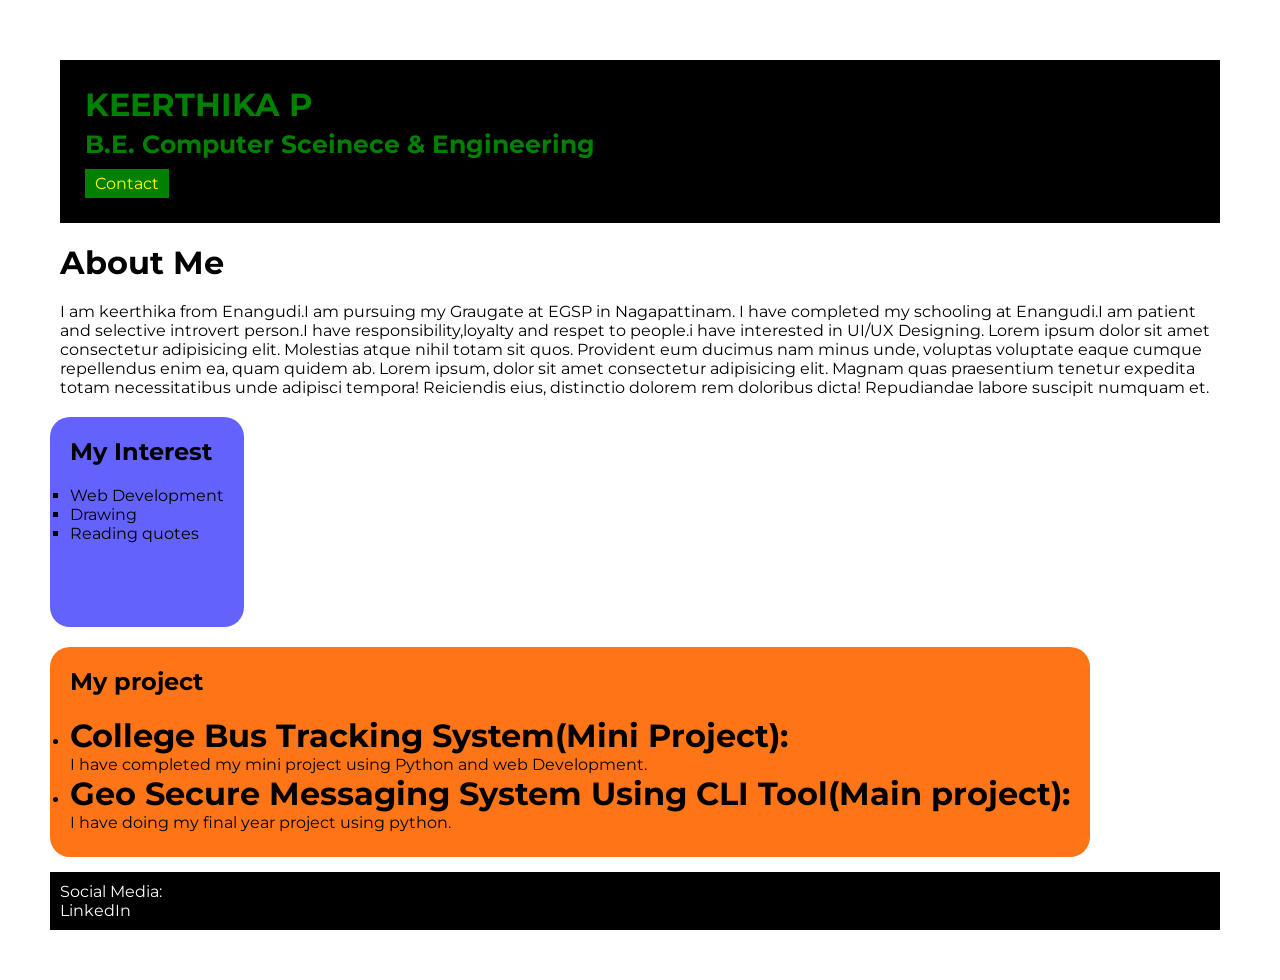
<file: index.html>
<!DOCTYPE html>
<html lang="en">

<head>
    <meta charset="UTF-8">
    <meta name="viewport" content="width=device-width, initial-scale=1.0">
    <title>Document</title>
    <link rel="stylesheet" href="style.css">
    <link rel="preconnect" href="https://fonts.googleapis.com">
    <link rel="preconnect" href="https://fonts.gstatic.com" crossorigin>
    <link href="https://fonts.googleapis.com/css2?family=Montserrat:ital,wght@0,100..900;1,100..900&display=swap"
        rel="stylesheet">
</head>

<body>
    <div class="container">
        <div class="section-one">
            <h1 class="section-one__name">KEERTHIKA P</h1>
            <h4 class="section-one__role">B.E. Computer Sceinece & Engineering</h4>
            <a class="section-one__contact" href="form.html">Contact</a>
        </div>
        <div class="section-two">
            <h1 class="section-two__title">About Me</h1>
            <p class="section-two__desc"> I am keerthika from Enangudi.I am pursuing my Graugate at EGSP in
                Nagapattinam. I have completed my
                schooling at
                Enangudi.I am patient and selective introvert person.I have responsibility,loyalty and respet to
                people.i have
                interested in UI/UX Designing. Lorem ipsum dolor sit amet consectetur adipisicing elit. Molestias atque
                nihil totam sit quos. Provident eum ducimus nam minus unde, voluptas voluptate eaque cumque repellendus
                enim ea, quam quidem ab. Lorem ipsum, dolor sit amet consectetur adipisicing elit. Magnam quas
                praesentium tenetur expedita totam necessitatibus unde adipisci tempora! Reiciendis eius, distinctio
                dolorem rem doloribus dicta! Repudiandae labore suscipit numquam et.</p>
        </div>

        <div class="section-three">
            <h2 class="section-three__title">My Interest</h2>
            <ul class="section-three__desc" style="list-style-type: square;">
                <li>Web Development</li>
                <li>Drawing</li>
                <li>Reading quotes</li>
            </ul>
        </div>
        <div class="section-four">
            <h2 class="section-four__title">My project</h2>
            <ul class="section-four__desc">
                <li>
                    <h1>College Bus Tracking System(Mini Project):</h1>
                </li>
                <p>I have completed my mini project using Python and web Development.</p>
                <li>
                    <h1>Geo Secure Messaging System Using CLI Tool(Main project):</h1>
                </li>
                <p> I have doing my final year project using python.</p>
            </ul>
        </div>
        <div class="section-five">
         <p class="section-five__title">Social Media:</p>
         <a class="section-five__desc" href="https://www.linkedin.com">LinkedIn</a>
    </div>
    </div>
</body>

</html>
</file>
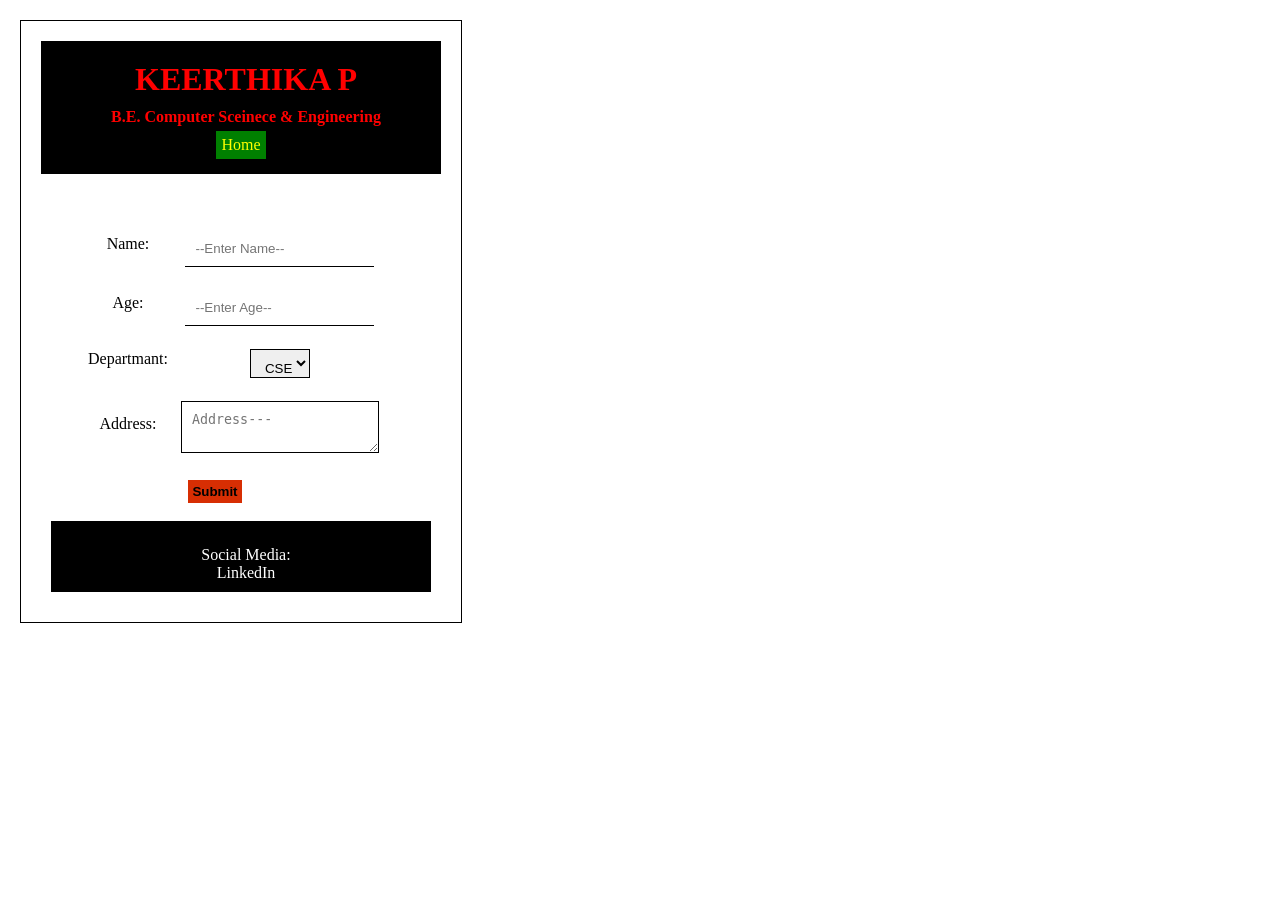
<file: form.html>
<!DOCTYPE html>
<html lang="en">

<head>
    <meta charset="UTF-8">
    <meta name="viewport" content="width=device-width, initial-scale=1.0">
    <title>Form</title>
    <link rel="stylesheet" href="form.css">
</head>

<body>

    <form class="container">
         
        <div class="section-one">
            <h1 class="section-one__name">KEERTHIKA P</h1>
            <h4 class="section-one__role">B.E. Computer Sceinece & Engineering</h4>
            <a class="section-one__contact" href="index.html">Home</a>
        </div> 
        <div class="section-two">
        <table>
            <tr>
                <td>Name:</td>
                <td><input type="text" placeholder="--Enter Name--" class="section-two__input"></td>
            </tr>
            <tr>
                <td>Age:</td>
                <td><input type="number" placeholder="--Enter Age--" class="section-two__input"></td>
            </tr>
            <tr>
                <td>Departmant:</td>
                <td><select class="section-two__select">
                        <option value="CSE">CSE</option>
                    </select></td>
            </tr>
            <tr>
                <td>Address:</td>
                <td><textarea placeholder="Address---" class="section-two__textarea"></textarea></td>
            </tr> 
            <tr>
                <td></td>
                <td><input type="submit" class="section-two__submit"></td>
            </tr>
        </table>
        </div>
         <div class="section-five">
         <p class="section-five__title">Social Media:</p>
         <a class="section-five__desc" href="https://www.linkedin.com">LinkedIn</a>
    </div>
    </form>
    
</body>

</html>
</file>
<file: style.css>
* {
    padding: 0px;
    margin: 0px;
}

body {
    font-family: "Montserrat", sans-serif;
    font-optical-sizing: auto;
    font-weight: 20px;
    font-style: normal;
}

.container {
    padding: 50px;
}

.section-one {
    background-color: black;
    color: green;
    padding: 20px;
    margin: 10px;
}

.section-one__contact {
    background-color: green;
    color: yellow;
    text-decoration: none;
    padding-left: 10px;
    padding-right: 10px;
    padding-bottom: 5px;
    padding-top: 5px;
    display: inline-block;
    margin: 5px;
}

.section-one__role {
    font-size: 25px;
    margin: 5px;
}

.section-one__name {
    margin: 5px;
}

.section-two,
.section-three,
.section-four {
    margin-top: 20px;

}
.section-two{
    margin-left: 10px;
}
.section-two__desc,
.section-three__desc,
.section-four__desc {
    padding-top: 20px;

}


.section-three{
    background-color: #6462fd;
    color: black;
    padding: 20px;
    border-radius: 20px;
    display: inline-block;
    height: 170px;
    vertical-align: top;
}
.section-four{
    background-color: #fe7517;
    color: black;
    padding: 20px;
    border-radius: 20px;
    display: inline-block;
    height: 170px;
    vertical-align: top;
}
.section-five{
    background-color: black;
    color: white;
    padding: 10px;
    margin-top: 15px;
    margin-right: 10px;
}
.section-five__desc{
    text-decoration: none;
    color: white;
}
</file>
<file: form.css>
*{
    padding-left: 10px;
    margin: 0px;
    padding-top: 10px;
}
.container{
    padding: 20px;
}
form{
    border: 1px solid black;
    width: 400px;
    text-align: center;
}
.section-one{
    background-color: black;
    color: red;
    padding: 10px;
}
.section-one__name,.section-one__role{
    padding-top: 10px;
}
.section-one__contact{
    padding: 5px;
    background-color: green;
    color: yellow;
    text-decoration: none;
    display: inline-block;
    margin: 5px;
}
.section-two{
    margin: 15px;
}
.section-two__input,.section-two__textarea,.section-two__submit,.section-two__select{
    margin-top: 10px;
}
.section-two__input{
    border: none;
    border-bottom: solid 1px black;
    padding: 10px;
}
.section-two__textarea{
     border: none;
    border: solid 1px black;
    padding: 10px;
}
.section-two__submit{
    border: none;
    background-color: rgb(215, 46, 3);
    color: black;
    padding: 4px;
    margin-right: 130px;
    font-weight: bold;
}
.section-two__select{
    border: none;
    border: solid 1px black;
}
select:hover{
    outline: solid green 5px;
    border: none;
}
.section-five{
    background-color: black;
    color: white;
    margin: 10px;
    padding: 10px;
}
.section-five__title{
   margin-top: 5px;
}
.section-five__desc{
    text-decoration: none;
    color: white;
}
</file>
